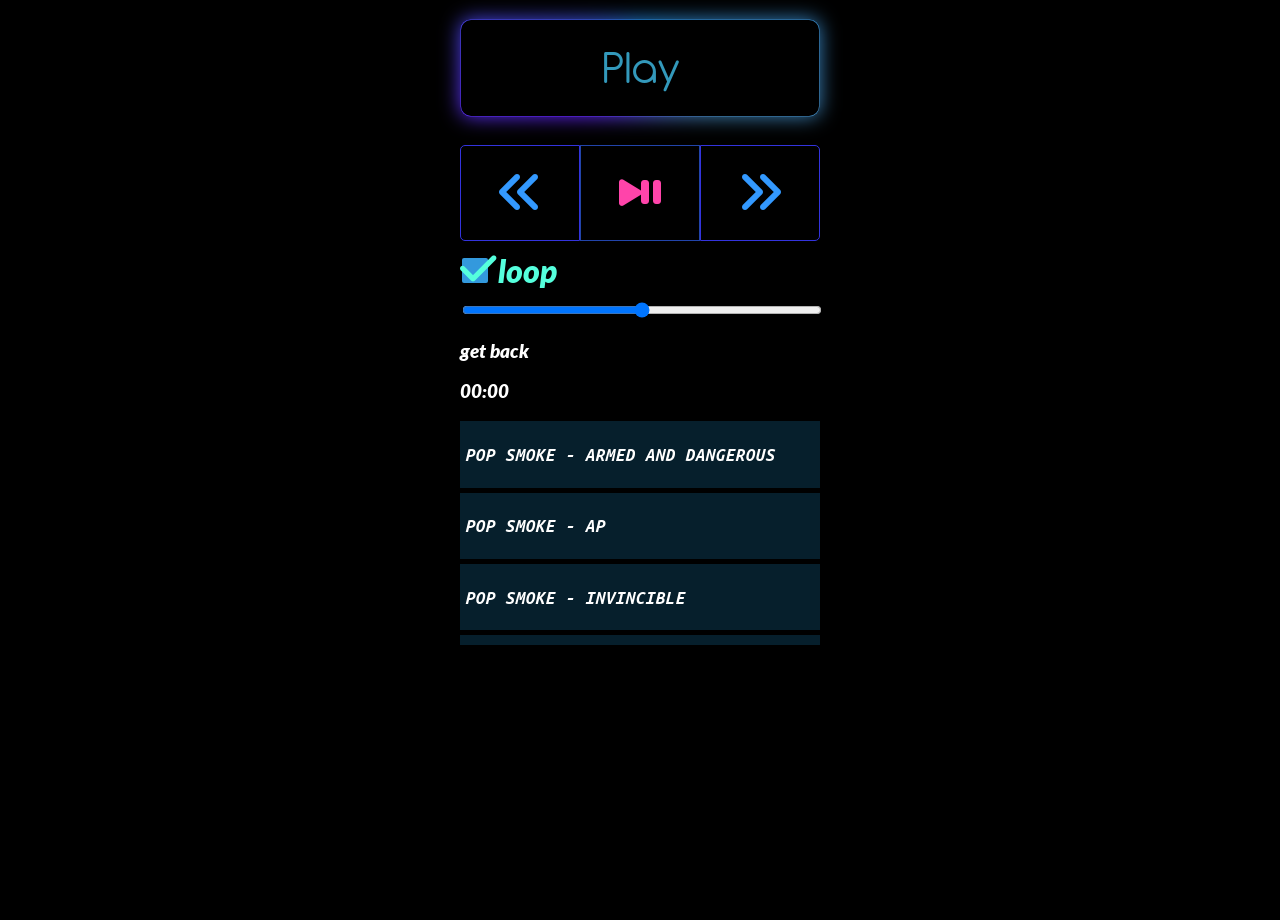
<file: index.html>
<!DOCTYPE html>

<html>
<head>
  <meta http-equiv="CONTENT-TYPE" content="text/html; charset=UTF-8">
  <title>Only Bangers</title>
  <meta name="viewport" content="width=device-width, initial-scale=1.0">
  <link rel="stylesheet" href="./styles/index.css">
  <link rel="stylesheet" href="https://cdnjs.cloudflare.com/ajax/libs/font-awesome/6.6.0/css/all.min.css" integrity="sha512-Kc323vGBEqzTmouAECnVceyQqyqdsSiqLQISBL29aUW4U/M7pSPA/gEUZQqv1cwx4OnYxTxve5UMg5GT6L4JJg==" crossorigin="anonymous" referrerpolicy="no-referrer" />
</head>
<body>
  <button class="play" onclick="play()">
    Play
  </button>
  <br/>
  <div class="btns">
  <button class="next left" onclick="previous()">
    <i class="fa-solid fa-angles-left"></i>
  </button>
  <button class="pause" onclick="pauseplay()">
    <i class="fa-solid fa-play"></i>
    <i class="fa-solid fa-pause"></i>
  </button>
  <button class="next right" onclick="next()">
    <i class="fa-solid fa-angles-right"></i>
  </button>
  </div>
    
    <label for="loop">
      <input onchange="loop(event)" type="checkbox" id="loop">
      <div>
        <i class="fa-solid fa-check"></i>
      </div>
      loop
    </label>
    <input type="range" onchange="skipTime(event)" id="timetrack" style="width: 100%">
    <h3 id="songDis">get back</h3>
    <h3 id="songtime">00:00</h3>
    <div id="songList">
      
    </div>
  <script src="./script.js"></script>
</body>
</html>
</file>
<file: styles/index.css>
@font-face {
  font-family: 'antipasto';
  src: url('./fonts/antipasto/AntipastoPro_trial.ttf') format('opentype');
}
@font-face {
  font-family: 'lato';
  src: url('./fonts/lato/Lato-BlackItalic.ttf') format('opentype');
}
@font-face {
  font-family: 'ubuntu';
  src: url('./fonts/ubuntu/UbuntuMono-BI.ttf') format('opentype');
}



:root{
      
  /*    background: url("https://images.pexels.com/photos/2098427/pexels-photo-2098427.jpeg?cs=srgb&amp;dl=pexels-eberhardgross-2098427.jpg&amp;fm=jpg"); */
      padding-top: 10px;
      padding-bottom: 10px;
      background: #000;
      background-size: cover;
      background-attachment: fixed;
      height: 100vh;
      color: white;
      overflow-y: auto;
      font-family: lato, sans-serif;
    }
  
  body{
    max-width: 360px;
    margin: auto auto;
    height: 100%
  }
    button{
      font-size: 3em;
      border: none;
      outline: none;
      color: white;
      height: 2em;
      position: relative;
      
      user-select: none;
    }
  button:active:not(.play){
    transform: translateY(2px);
    transform: scale(0.95);
  }
    
    .play{
      margin: 10px auto;
      background-color: #000;
      display: block;
      color: #39b;
      width: calc(100% - 2px);
      border-radius: 10px;
      position: relative;
      animatin: render 500ms;
      font-family: antipasto;
    }
  
  
  @property --angle{
    syntax: "<angle>";
    initial-value: 0deg;
      inherits: false;
  }

   .play::before, .play::after{
    content: "";
    position: absolute;
    top: 50%;
    left: 50%;
    translate: -50% -50%;
    height: calc(100% + 1px);
    width: calc(100% + 1px);
    z-index: -1;
    border-radius: 10px;
    background-image: conic-gradient(from var(--angle), #28d, #48b, #62f, #28d);
    animation: 3000ms spin linear infinite;
    
  }
  .play::before{
    filter: blur(10px)
  }
@keyframes spin {
  0%{
    --angle: 0deg
  }
  100%{
    --angle: 360deg
  }
}
    .pause{
      color: #f4a;
      background-color: transparent;
      border: #24a solid 1px;
      padding: 3px 20px;
      height: 3em;
      font-size: 2em
    }
  .pause i:first-child{
    margin-right: -10px;
    font-size: 0.95em;
  }
  .next{
    border: solid 1px #33d;
    color: #39f;
    background-color: transparent;
    padding: 3px 20px;
  }
  .right{
    border-radius: 0 5px 5px 0;
  }
  .left{
    border-radius: 5px 0 0 5px;
  }
  .btns{
    display: flex;
    justify-content: space-evenly;
    align-items: center;
    overflow: hidden;
  }
  .btns *{
    flex: 1;
  }
  label{
    margin: 10px 2px;
    display: flex;
    align-items: center;
    font-size: 2em;
    color: #5fd;
    font-weight: 600;
  }
  
  label > input {
    display: none;
  }
  
  label div{
    background: #39d;
    border-radius: 2px;
    width: 0.8em;
    height: 0.8em;
    position: relative;
    margin-right: 10px;
  }
  label > div > *{
    display: none;
    color: #5fd;
    font-size: 1.3em;
    position: absolute;
    bottom: -6px;
    left: -2px;
  }
  
  #songList{
    width: 100%;
    margin: 10px auto;
    min-height: 14em;
    overflow-y: scroll;
    overflow-x: hidden;
    height: 12rem;
    font-family: ubuntu;
  }
  #songList div{
    margin-bottom: 5px;
    padding: 5px;
    width: 100%;
    background-color: #29d3;
  }
  .playing{
    background-color: #29d6 !important;
  }

.display-block{
  display: block !important;
}
</file>
